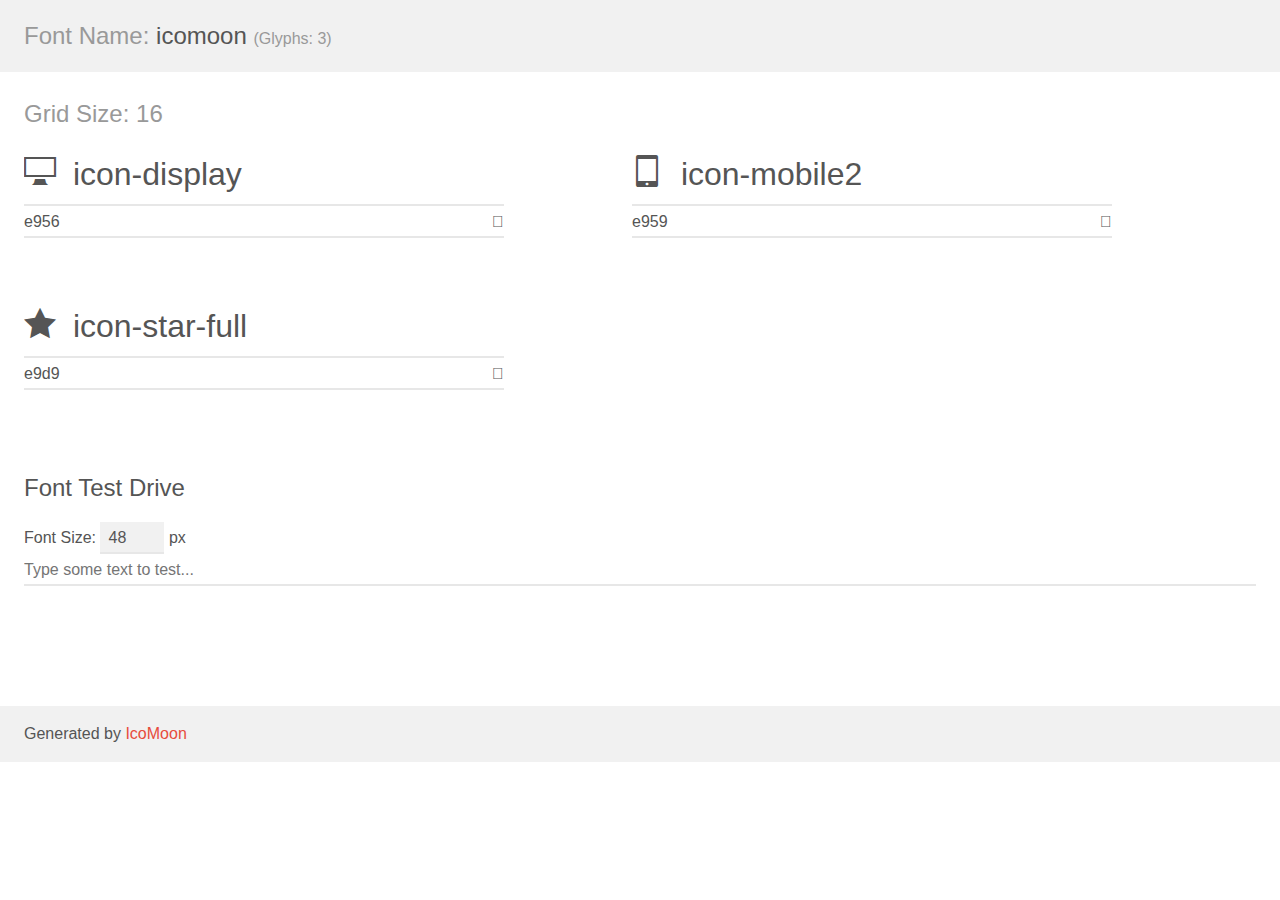
<file: icomoon/demo.html>
<!doctype html>
<html>
<head>
    <meta charset="utf-8">
    <title>IcoMoon Demo</title>
    <meta name="description" content="An Icon Font Generated By IcoMoon.io">
    <meta name="viewport" content="width=device-width, initial-scale=1">
    <link rel="stylesheet" href="demo-files/demo.css">
    <link rel="stylesheet" href="style.css"></head>
<body>
    <div class="bgc1 clearfix">
        <h1 class="mhmm mvm"><span class="fgc1">Font Name:</span> icomoon <small class="fgc1">(Glyphs:&nbsp;3)</small></h1>
    </div>
    <div class="clearfix mhl ptl">
        <h1 class="mvm mtn fgc1">Grid Size: 16</h1>
        <div class="glyph fs1">
            <div class="clearfix bshadow0 pbs">
                <span class="icon-display"></span>
                <span class="mls"> icon-display</span>
            </div>
            <fieldset class="fs0 size1of1 clearfix hidden-false">
                <input type="text" readonly value="e956" class="unit size1of2" />
                <input type="text" maxlength="1" readonly value="&#xe956;" class="unitRight size1of2 talign-right" />
            </fieldset>
            <div class="fs0 bshadow0 clearfix hidden-true">
                <span class="unit pvs fgc1">liga: </span>
                <input type="text" readonly value="display, screen" class="liga unitRight" />
            </div>
        </div>
        <div class="glyph fs1">
            <div class="clearfix bshadow0 pbs">
                <span class="icon-mobile2"></span>
                <span class="mls"> icon-mobile2</span>
            </div>
            <fieldset class="fs0 size1of1 clearfix hidden-false">
                <input type="text" readonly value="e959" class="unit size1of2" />
                <input type="text" maxlength="1" readonly value="&#xe959;" class="unitRight size1of2 talign-right" />
            </fieldset>
            <div class="fs0 bshadow0 clearfix hidden-true">
                <span class="unit pvs fgc1">liga: </span>
                <input type="text" readonly value="mobile2, cell-phone2" class="liga unitRight" />
            </div>
        </div>
        <div class="glyph fs1">
            <div class="clearfix bshadow0 pbs">
                <span class="icon-star-full"></span>
                <span class="mls"> icon-star-full</span>
            </div>
            <fieldset class="fs0 size1of1 clearfix hidden-false">
                <input type="text" readonly value="e9d9" class="unit size1of2" />
                <input type="text" maxlength="1" readonly value="&#xe9d9;" class="unitRight size1of2 talign-right" />
            </fieldset>
            <div class="fs0 bshadow0 clearfix hidden-true">
                <span class="unit pvs fgc1">liga: </span>
                <input type="text" readonly value="star-full, rate3" class="liga unitRight" />
            </div>
        </div>
    </div>

    <!--[if gt IE 8]><!-->
    <div class="mhl clearfix mbl">
        <h1>Font Test Drive</h1>
        <label>
            Font Size: <input id="fontSize" type="number" class="textbox0 mbm"
            min="8" value="48" />
            px
        </label>
        <input id="testText" type="text" class="phl size1of1 mvl"
        placeholder="Type some text to test..." value=""/>
        <div id="testDrive" class="icon-" style="font-family: icomoon">&nbsp;
        </div>
    </div>
    <!--<![endif]-->
    <div class="bgc1 clearfix">
        <p class="mhl">Generated by <a href="https://icomoon.io/app">IcoMoon</a></p>
    </div>

    <script src="demo-files/demo.js"></script>
</body>
</html>
</file>
<file: icomoon/demo-files/demo.css>
body {
  padding: 0;
  margin: 0;
  font-family: sans-serif;
  font-size: 1em;
  line-height: 1.5;
  color: #555;
  background: #fff;
}
h1 {
  font-size: 1.5em;
  font-weight: normal;
}
small {
  font-size: .66666667em;
}
a {
  color: #e74c3c;
  text-decoration: none;
}
a:hover, a:focus {
  box-shadow: 0 1px #e74c3c;
}
.bshadow0, input {
  box-shadow: inset 0 -2px #e7e7e7;
}
input:hover {
  box-shadow: inset 0 -2px #ccc;
}
input, fieldset {
  font-family: sans-serif;
  font-size: 1em;
  margin: 0;
  padding: 0;
  border: 0;
}
input {
  color: inherit;
  line-height: 1.5;
  height: 1.5em;
  padding: .25em 0;
}
input:focus {
  outline: none;
  box-shadow: inset 0 -2px #449fdb;
}
.glyph {
  font-size: 16px;
  width: 15em;
  padding-bottom: 1em;
  margin-right: 4em;
  margin-bottom: 1em;
  float: left;
  overflow: hidden;
}
.liga {
  width: 80%;
  width: calc(100% - 2.5em);
}
.talign-right {
  text-align: right;
}
.talign-center {
  text-align: center;
}
.bgc1 {
  background: #f1f1f1;
}
.fgc1 {
  color: #999;
}
.fgc0 {
  color: #000;
}
p {
  margin-top: 1em;
  margin-bottom: 1em;
}
.mvm {
  margin-top: .75em;
  margin-bottom: .75em;
}
.mtn {
  margin-top: 0;
}
.mtl, .mal {
  margin-top: 1.5em;
}
.mbl, .mal {
  margin-bottom: 1.5em;
}
.mal, .mhl {
  margin-left: 1.5em;
  margin-right: 1.5em;
}
.mhmm {
  margin-left: 1em;
  margin-right: 1em;
}
.mls {
  margin-left: .25em;
}
.ptl {
  padding-top: 1.5em;
}
.pbs, .pvs {
  padding-bottom: .25em;
}
.pvs, .pts {
  padding-top: .25em;
}
.unit {
  float: left;
}
.unitRight {
  float: right;
}
.size1of2 {
  width: 50%;
}
.size1of1 {
  width: 100%;
}
.clearfix:before, .clearfix:after {
  content: " ";
  display: table;
}
.clearfix:after {
  clear: both;
}
.hidden-true {
  display: none;
}
.textbox0 {
  width: 3em;
  background: #f1f1f1;
  padding: .25em .5em;
  line-height: 1.5;
  height: 1.5em;
}
#testDrive {
  display: block;
  padding-top: 24px;
  line-height: 1.5;
}
.fs0 {
  font-size: 16px;
}
.fs1 {
  font-size: 32px;
}
</file>
<file: icomoon/style.css>
@font-face {
  font-family: 'icomoon';
  src:  url('fonts/icomoon.eot?ap22yu');
  src:  url('fonts/icomoon.eot?ap22yu#iefix') format('embedded-opentype'),
    url('fonts/icomoon.ttf?ap22yu') format('truetype'),
    url('fonts/icomoon.woff?ap22yu') format('woff'),
    url('fonts/icomoon.svg?ap22yu#icomoon') format('svg');
  font-weight: normal;
  font-style: normal;
  font-display: block;
}

[class^="icon-"], [class*=" icon-"] {
  /* use !important to prevent issues with browser extensions that change fonts */
  font-family: 'icomoon' !important;
  speak: never;
  font-style: normal;
  font-weight: normal;
  font-variant: normal;
  text-transform: none;
  line-height: 1;

  /* Better Font Rendering =========== */
  -webkit-font-smoothing: antialiased;
  -moz-osx-font-smoothing: grayscale;
}

.icon-display:before {
  content: "\e956";
}
.icon-mobile2:before {
  content: "\e959";
}
.icon-star-full:before {
  content: "\e9d9";
}
</file>
